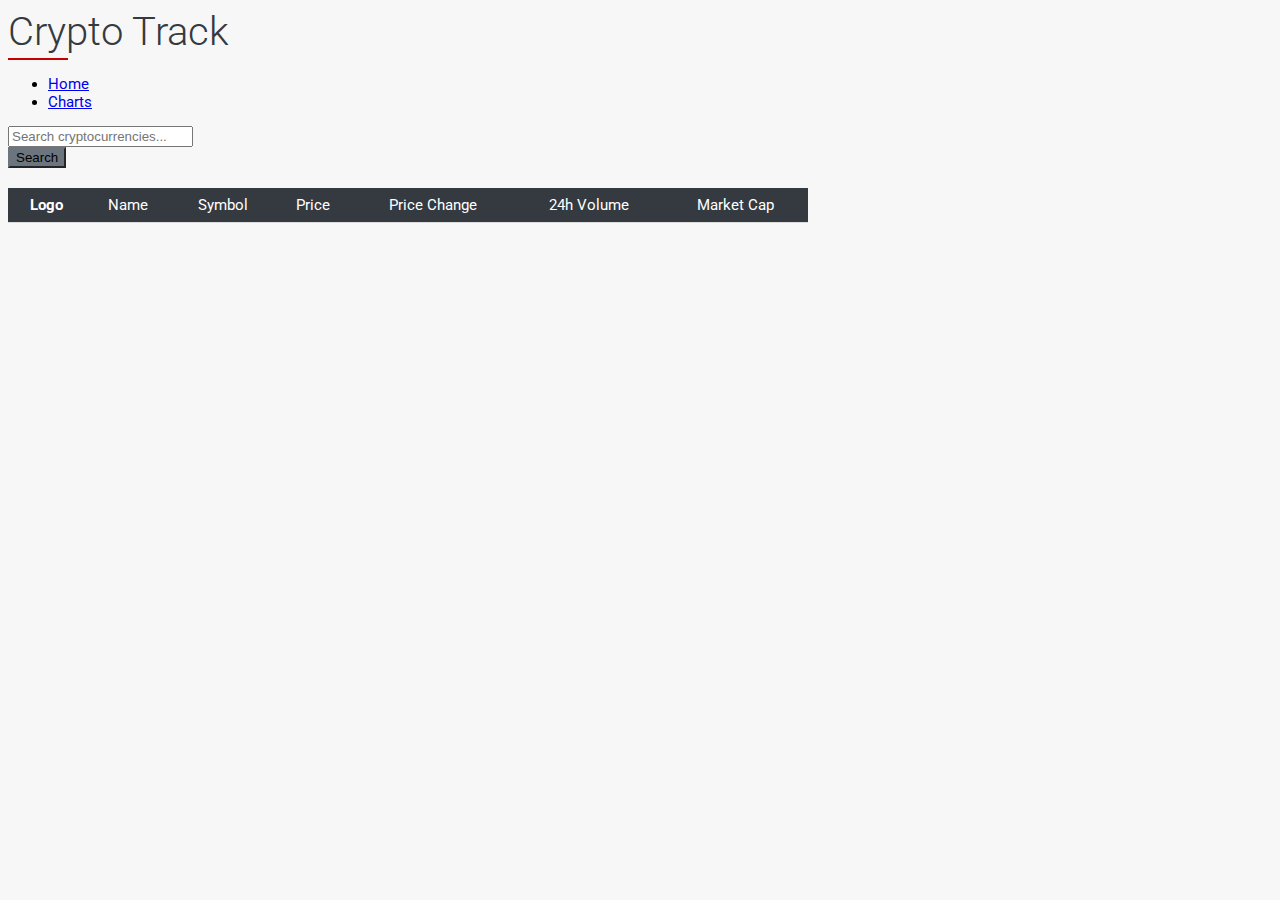
<file: index.html>
<!DOCTYPE html>
<html>
  <head>
    <meta charset="UTF-8" />
    <meta name="viewport" content="width=device-width, initial-scale=1.0" />
    <title>Crypto app track</title>
    <link rel="stylesheet" href="styles.css" />
  </head>
  <body>
    <div class="two">
      <h1>
        Crypto Track
        <span></span>
      </h1>
    </div>
    <nav>
      <ul>
        <li><a href="index.html">Home</a></li>
        <li><a href="charts.html">Charts</a></li>
      </ul>
    </nav>
    <div class="container">
      <div class="input-group mb-4">
        <input
          type="text"
          id="searchInput"
          class="form-control"
          placeholder="Search cryptocurrencies..."
        />
        <div class="input-group-append">
          <button class="btn btn-primary" type="button" id="searchButton">
            Search
          </button>
        </div>
      </div>
      <div class="table-responsive">
        <table class="table table-bordered">
          <thead>
            <tr>
              <th>Logo</th>
              <th>Name</th>
              <th>Symbol</th>
              <th>Price</th>
              <th>Price Change</th>
              <th>24h Volume</th>
              <th>Market Cap</th>
            </tr>
          </thead>
          <tbody id="cryptoTable"></tbody>
        </table>
      </div>
    </div>

    <script src="app.js"></script>
  </body>
</html>
</file>
<file: styles.css>
@import url(https://fonts.googleapis.com/css?family=Roboto);

html {
  font-size: 15px;
}



body {
  background-color: #f7f7f7;
  font-family: Roboto, sans-serif;

}
h1 {
  position: relative;
  padding: 0;
  margin: 0;
  font-family: "Roboto", sans-serif;
  font-weight: 300;
  font-size: 40px;
  color: #080808;
  -webkit-transition: all 0.4s ease 0s;
  -o-transition: all 0.4s ease 0s;
  transition: all 0.4s ease 0s;
}

h1 span {
  font-size: 0.5em;
  line-height: 1.3;
}
h1 em {
  font-style: normal;
  font-weight: 600;
}

.two h1 {
  text-transform: capitalize;
}
.two h1:before {
  position: absolute;
  left: 0;
  bottom: 0;
  width: 60px;
  height: 2px;
  content: "";
  background-color: #c50000;
}

.two h1 span {
  font-size: 13px;
  font-weight: 500;
  text-transform: uppercase;
  letter-spacing: 4px;
  line-height: 3em;
  padding-left: 0.25em;
  color: rgba(0, 0, 0, 0.4);
  padding-bottom: 10px;
}
.alt-two h1 {
  text-align: center;
}
.alt-two h1:before {
  left: 50%;
  margin-left: -30px;
}

#chart {
  padding-top: 35px;
  margin: 5px;
  display: flex;
}
select#cryptoSelect,
select#intervalSelect {
  width: 170px;
  text-transform: capitalize;
  cursor: pointer;
  font-size: 16px;
  margin-top: 10px;
}

#chart-container { 
max-width: 650px;
}


.container {
	max-width: 800px;
	
  
	flex: 1;
}

h1 {
	color: #343a40;
}

.input-group {
	margin-bottom: 20px;
}

.table {
	width: 100%;
	border-collapse: collapse;
}

.table th,
.table td {
	text-align: center;
	white-space: nowrap;
	
	overflow: hidden;
	
	text-overflow: ellipsis;
	
	padding: 8px;
	text-align: center;
	border-bottom: 1px solid #ddd;
}

.table th {
	background-color: #343a40;
	
	color: #ffffff;
	
}

.table th:first-child,
.table td:first-child {
	font-weight: bold;
	
}

.table th:not(:first-child),
.table td:not(:first-child) {
	font-weight: normal;
	
}

.table tbody tr:hover {
	background-color: #f8f9fa;
	
	cursor: pointer;
}

.crypto-logo {
	width: 30px;
	height: 30px;
}

.btn-primary {
	background-color: #6c757d;
	
	border-color: #6c757d;
}

.btn-primary:hover {
	background-color: #5a6268;
	border-color: #5a6268;
}


header h1 {
	color: #ffffff;
}

@media only screen and (max-width: 600px) {

	.table th,
	.table td {
		font-size: 12px;
		padding: 5px;
	}

	header h1 {
		font-size: 24px;
	}
}
</file>
